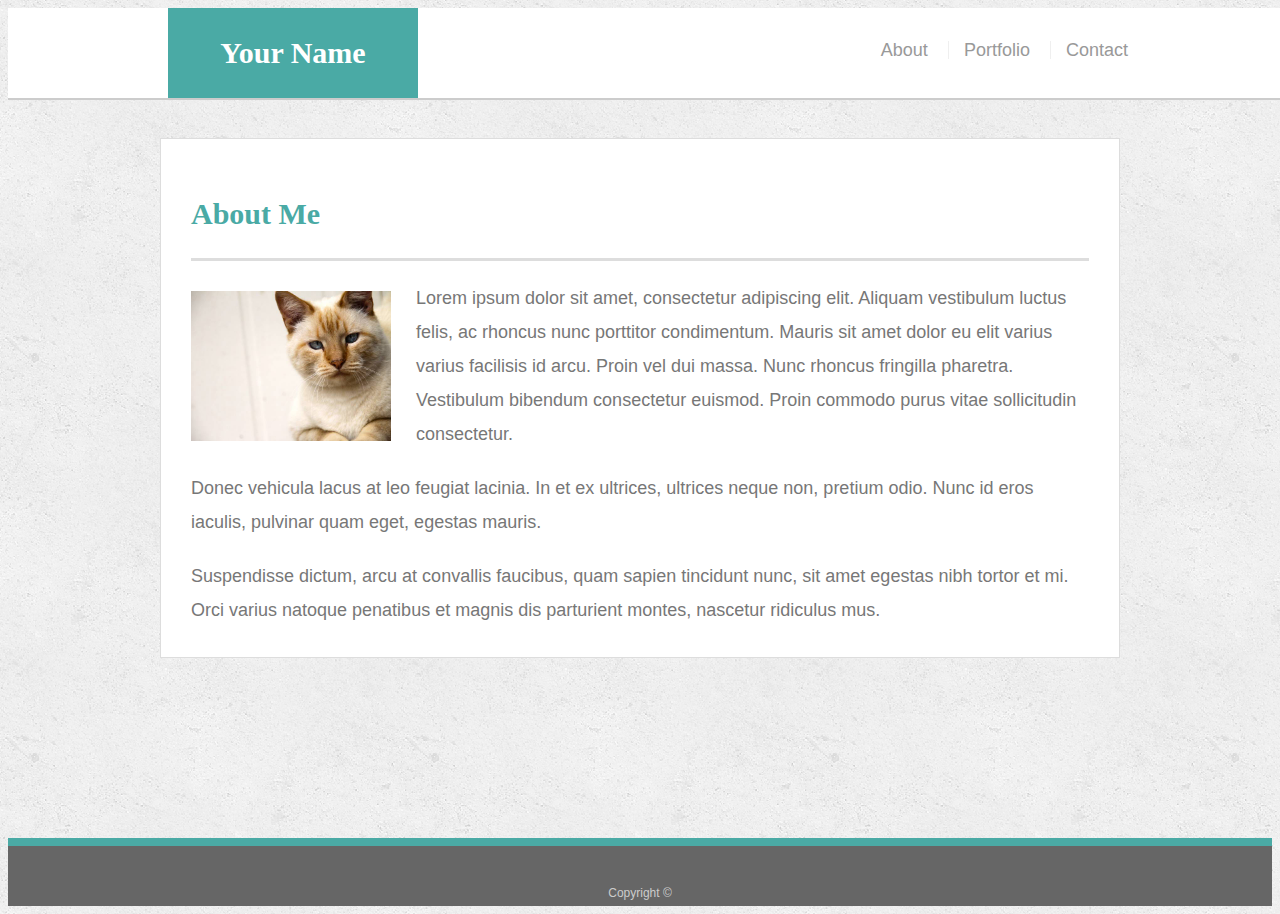
<file: index.html>
<!DOCTYPE html>
<html lang="en">

<head>
  <meta charset="UTF-8">
  <meta name="viewport" content="width=device-width, initial-scale=1.0">
  <meta http-equiv="X-UA-Compatible" content="ie=edge">
  <title>About | Your Name</title>
  <link rel="stylesheet" type="text/css" href="assets/css/style.css">
</head>


<body>

  <header id="masthead">
    <div class="container">
      <a href="index.html" id="logo">Your Name</a>
      <nav>
        <a href="index.html">About</a>
        <a href="portfolio.html">Portfolio</a>
        <a href="contact.html">Contact</a>
      </nav>
    </div>
  </header>

  <div id="main-container" class="container">
    <section class="main-section">
      <h1>About Me</h1>

      <img src="assets/images/cat.jpg" class="auth-image" alt="Your Name">

      <p>Lorem ipsum dolor sit amet, consectetur adipiscing elit. Aliquam vestibulum luctus felis, ac rhoncus nunc
        porttitor condimentum. Mauris sit amet dolor eu elit varius varius facilisis id arcu. Proin vel dui massa. Nunc
        rhoncus fringilla pharetra. Vestibulum bibendum consectetur euismod. Proin commodo purus vitae sollicitudin
        consectetur.</p>

      <p>Donec vehicula lacus at leo feugiat lacinia. In et ex ultrices, ultrices neque non, pretium odio. Nunc id eros
        iaculis, pulvinar quam eget, egestas mauris.</p>

      <p>Suspendisse dictum, arcu at convallis faucibus, quam sapien tincidunt nunc, sit amet egestas nibh tortor et
        mi. Orci varius natoque penatibus et magnis dis parturient montes, nascetur ridiculus mus.</p>

    </section>

  </div>

  <footer>
    <div class="container">
      Copyright &copy;
    </div>
  </footer>
</body>

</html>
</file>
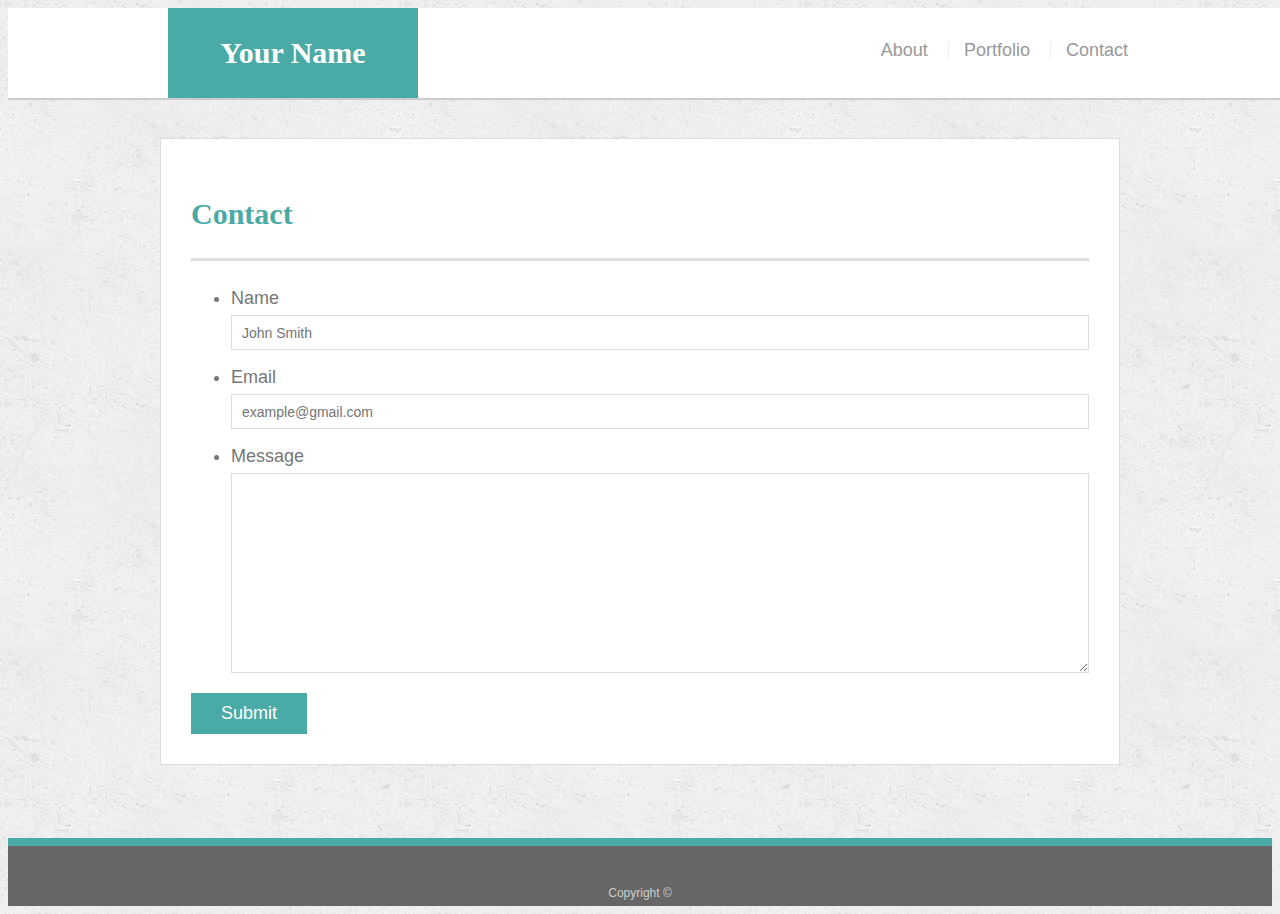
<file: contact.html>
<!DOCTYPE html>
<html lang="en">

<head>
  <meta charset="UTF-8">
  <meta name="viewport" content="width=device-width, initial-scale=1.0">
  <meta http-equiv="X-UA-Compatible" content="ie=edge">
  <title>Contact | Your Name</title>
  <link rel="stylesheet" type="text/css" href="assets/css/style.css">
</head>

<body>

  <header id="masthead">
    <div class="container">
      <a href="index.html" id="logo">Your Name</a>
      <nav>
        <a href="index.html">About</a>
        <a href="portfolio.html">Portfolio</a>
        <a href="contact.html">Contact</a>
      </nav>
    </div>
  </header>

  <div id="main-container" class="container">
    <section class="main-section">
      <h1>Contact</h1>

      <form id="contact-form">
        <ul>
          <li>
            <label for="name">Name</label>
            <input type="text" id="name" name="name" placeholder="John Smith" required="required">
          </li>
          <li>
            <label for="email">Email</label>
            <input type="email" id="email" name="email" placeholder="example@gmail.com" required="required">
          </li>
          <li>
            <label for="message">Message</label>
            <textarea id="message" name="message" required="required"></textarea>
          </li>
        </ul>
        <input type="submit">
      </form>

    </section>

  </div>

  <footer>
    <div class="container">
      Copyright &copy; 
    </div>
  </footer>
</body>

</html>
</file>
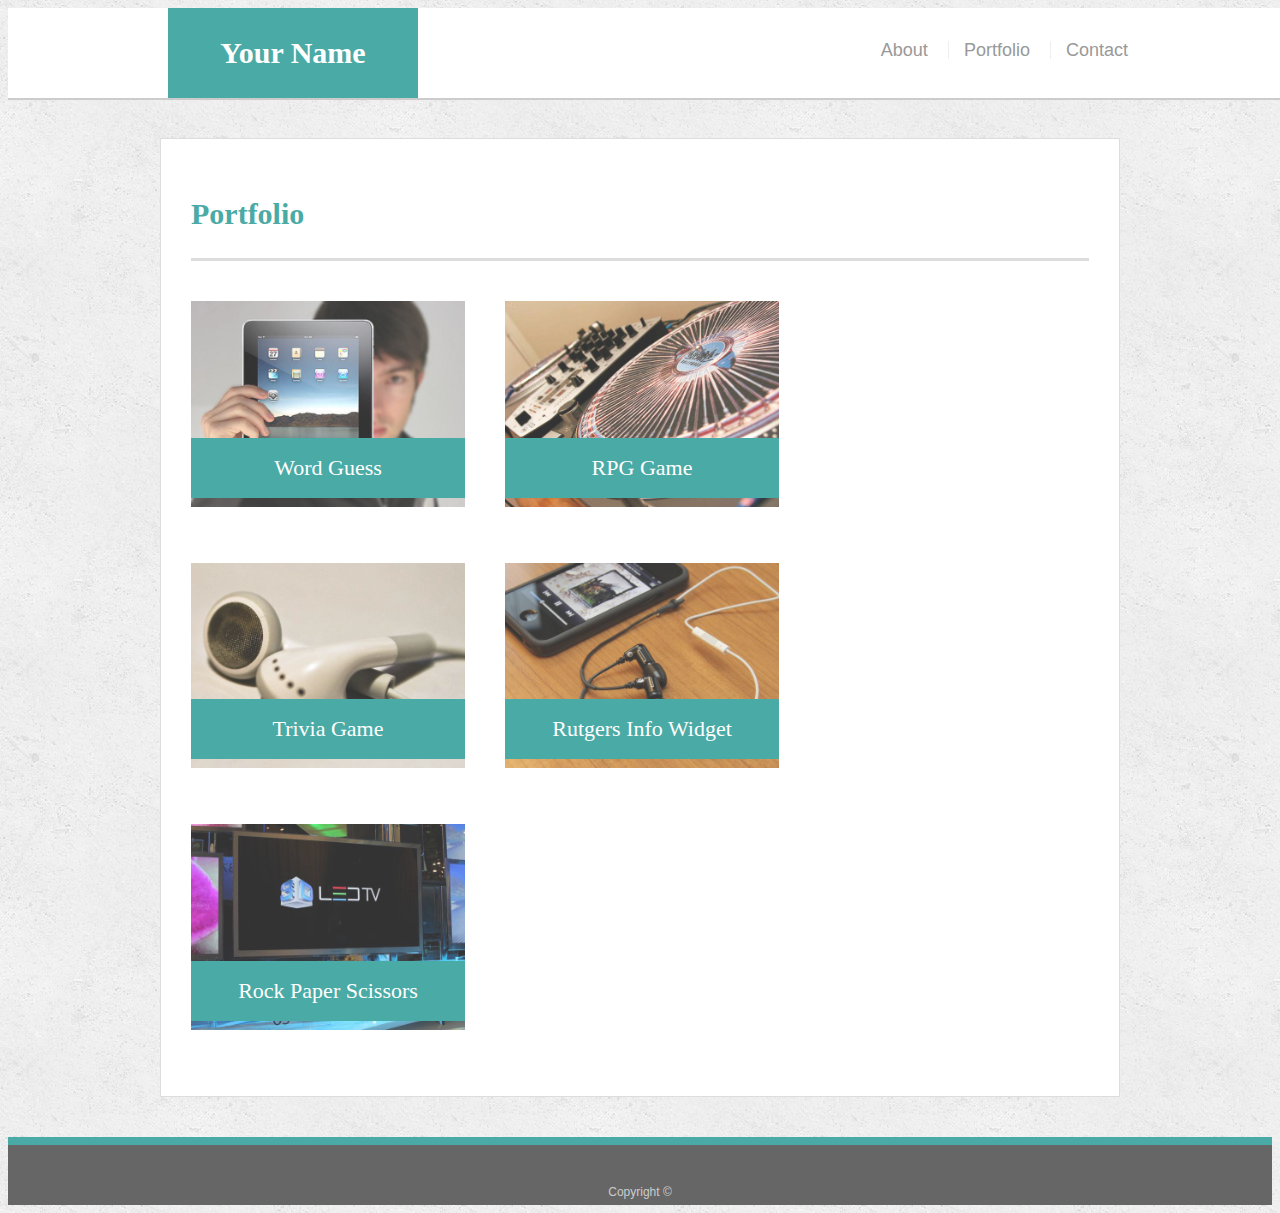
<file: portfolio.html>
<!DOCTYPE html>
<html lang="en">

<head>
  <meta charset="UTF-8">
  <meta name="viewport" content="width=device-width, initial-scale=1.0">
  <meta http-equiv="X-UA-Compatible" content="ie=edge">
  <title>Portfolio | Your Name</title>
  <link rel="stylesheet" type="text/css" href="assets/css/style.css">
</head>

<body>

  <header id="masthead">
    <div class="container">
      <a href="index.html" id="logo">Your Name</a>
      <nav>
        <a href="index.html">About</a>
        <a href="portfolio.html">Portfolio</a>
        <a href="contact.html">Contact</a>
      </nav>
    </div>
  </header>

  <div id="main-container" class="container">
    <section class="main-section">
      <h1>Portfolio</h1>

      <div class="work">
        <img src="assets/images/technics-q-c-640-480-1.jpg" alt="Word Guess">

        <h3>Word Guess</h3>
      </div>
      <div class="work">
        <img src="assets/images/technics-q-c-640-480-2.jpg" alt="RPG Game">

        <h3>RPG Game</h3>
      </div>
      <div class="work">
        <img src="assets/images/technics-q-c-640-480-5.jpg" alt="Trivia Game">

        <h3>Trivia Game</h3>
      </div>
      <div class="work">
        <img src="assets/images/technics-q-c-640-480-7.jpg" alt="Rutgers Info Widget">

        <h3>Rutgers Info Widget</h3>
      </div>
      <div class="work">
        <img src="assets/images/technics-q-c-640-480-9.jpg" alt="Rock Paper Scissors">

        <h3>Rock Paper Scissors</h3>
      </div>

    </section>

  </div>

  <footer>
    <div class="container">
      Copyright &copy;
    </div>
  </footer>
</body>

</html>
</file>
<file: assets/css/style.css>
body {
  font-family: Arial, "Helvetica Neue", Helvetica, sans-serif;
  font-size: 18px;
  line-height: 34px;
  color: #777777;
  background: url("../images/concrete_seamless.png");
}

* {
  box-sizing: border-box;
}

/* general */

.container {
  width: 100%;
  max-width: 960px;
  margin: 0 auto;
  clear: both;
}

h1,
h2,
h3,
p {
  margin-bottom: 20px;
}

p:last-child {
  margin-bottom: 0;
}

h1,
h2,
h3 {
  font-family: Georgia, Times, "Times New Roman", serif;
  font-weight: 700;
  color: #4aaaa5;
}

h1 {
  padding-bottom: 20px;
  font-size: 30px;
  line-height: 49px;
  border-bottom: 3px solid #dddddd;
}

h2,
h3 {
  font-size: 22px;
}

/* header */

#masthead {
  position: fixed;
  z-index: 99;
  width: 100%;
  margin: 0 0 30px;
  overflow: auto;
  color: #ffffff;
  background: #ffffff;
  border-bottom: 2px solid #cccccc;
}

#logo {
  float: left;
  width: 250px;
  height: 90px;
  font-family: Georgia, Times, "Times New Roman", serif;
  font-size: 30px;
  font-weight: 700;
  line-height: 90px;
  color: #ffffff;
  text-align: center;
  text-decoration: none;
  background: #4aaaa5;
}

nav {
  float: right;
  margin-top: 25px;
}

nav a {
  display: inline-block;
  padding-left: 15px;
  margin-left: 15px;
  line-height: 18px;
  color: #999;
  text-decoration: none;
  border-left: 1px solid #efefef;
}

nav a:first-child {
  border-left: 0 none;
}

/* footer */

footer {
  padding: 30px 0;
  clear: both;
  font-size: 12px;
  color: #ffffff;
  color: #cccccc;
  text-align: center;
  background: #666666;
  border-top: 8px solid #4aaaa5;
  height: 50px;
}

h3, h2 {
  padding-bottom: 20px;
  margin-bottom: 15px;
  line-height: 22px;
  border-bottom: 2px solid #eeeeee;
}

/* main */

#main-container {
  padding-top: 130px;
  min-height: calc(100vh - 70px);
}

.main-section {
  float: left;
  width: 100%;
  max-width: 960px;
  padding: 30px;
  margin: 0 0 40px;
  background: #ffffff;
  border: 1px solid #dddddd;
}

/* portfolio page */

.work {
  position: relative;
  float: left;
  width: 274px;
  margin: 20px 0 25px;
  overflow: auto;
}

.work:nth-child(even) {
  margin-right: 40px;
}

.work img {
  width: 100%;
  border: 0 none;
  opacity: 0.8;
}

.work h3 {
  position: absolute;
  bottom: 20px;
  width: 100%;
  padding: 15px;
  margin-bottom: 0;
  font-weight: 300;
  line-height: 30px;
  color: #ffffff;
  text-align: center;
  background: #4aaaa5;
  border-bottom: 0;
}

.auth-image {
  float: left;
  width: 200px;
  height: auto;
  margin-top: 10px;
  margin-right: 25px;
}

/* contact page */

#contact-form ul {
  margin-bottom: 20px;
}

#contact-form li {
  margin-bottom: 10px;
}

label,
input[type=text],
input[type=email],
textarea {
  display: block;
  width: 100%;
}

input[type=text],
input[type=email],
textarea {
  height: 35px;
  padding: 0 10px;
  font-size: 14px;
  border: 1px solid #dddddd;
}

textarea {
  height: 200px;
}

input[type=submit] {
  padding: 10px 30px;
  font-size: 18px;
  color: #ffffff;
  cursor: pointer;
  background: #4aaaa5;
  border: 0 none;
}

@media screen and (max-width: 980px) {
  .main-section {
    width: 68%;

  }

  nav {
    margin-right: 25px;
  }



}

@media screen and (max-width: 768px) {
  .container, .main-section {
    width: 100%;
  }

 nav {
   margin-right: 25px;
 }
 .auth-image {
   width: 350px;
 }

  
  
  
}

@media screen and (max-width: 640px) {

  header {
    position: static;
  }

  .container, .main-section {
    width: 100%;
    margin: 0 auto;
    
  }

  #logo {
    width: 100%;

  }

  nav {
   
   width: 100%;
   text-align: center;

    float: left;
  }

  .auth-image {
    float: none;
    width: 100%;
    margin-left: auto;
    margin-right: auto;
  }

  .work  {
    width: 100%;
  }

  
}
</file>
